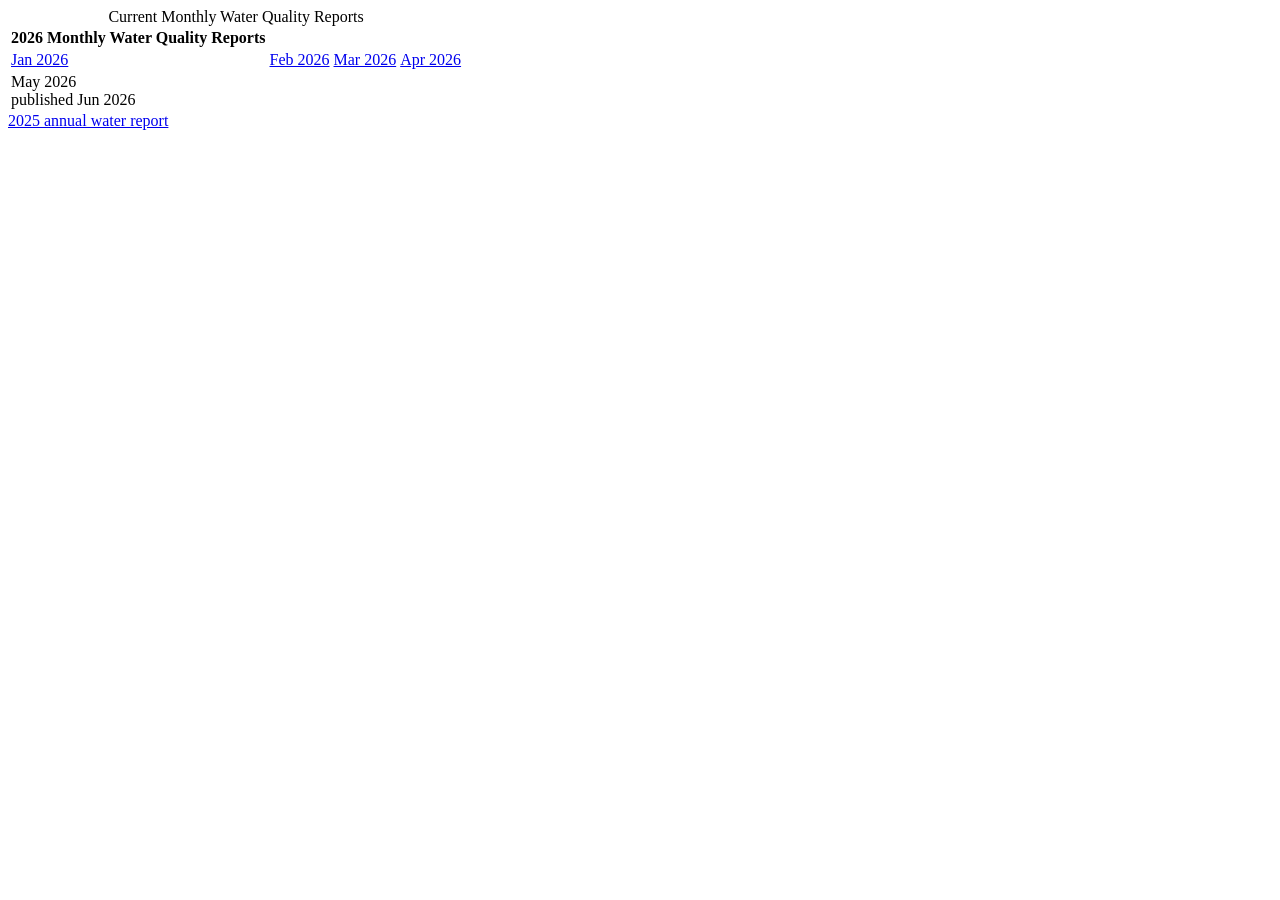
<file: tests/fixtures/monthly-reports.html>
<!doctype html>
<html lang="en">
  <body>
    <main>
      <table>
        <caption>Current Monthly Water Quality Reports</caption>
        <thead><tr><th>2026 Monthly Water Quality Reports</th></tr></thead>
        <tbody>
          <tr>
            <td><a href="/media/file/wq-update-012026pdf" title="wq-update-012026.pdf">Jan 2026</a></td>
            <td><a href="/media/file/wq-update-022026pdf" title="wq-update-022026.pdf">Feb 2026</a></td>
            <td><a href="/media/file/wq-update-032026rev1" title="wq-update-032026rev1">Mar 2026</a></td>
            <td><a href="/media/file/wq-update-042026" title="wq-update-042026">Apr 2026</a></td>
          </tr>
          <tr>
            <td>May 2026<br>published Jun 2026</td>
          </tr>
        </tbody>
      </table>
      <a href="/annual/water-quality-2025">2025 annual water report</a>
    </main>
  </body>
</html>
</file>
